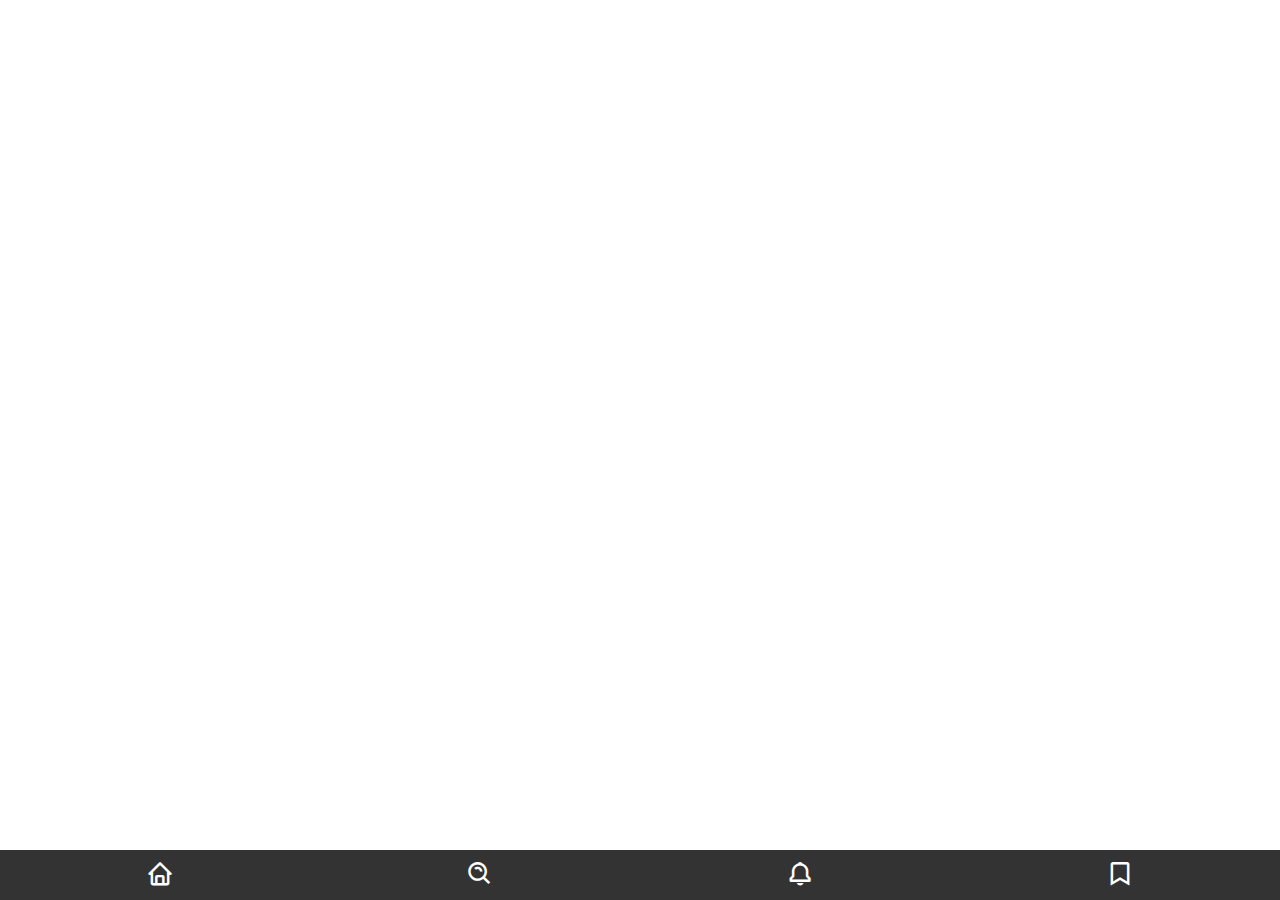
<file: index.html>
<!DOCTYPE html>
<html lang="en">
<head>
<meta charset="UTF-8">
<meta name="viewport" content="width=device-width, initial-scale=1.0">
<title>BizPlug</title>
<link href='https://unpkg.com/boxicons@2.1.4/css/boxicons.min.css' rel='stylesheet'>

<style>
  iframe {
  	 margin:0; 
     padding:0;     
     height: 93vh;
    width:100%;
     overflow: hidden;
  } 
  body {
    font-family: Arial, sans-serif;
    margin: 0;
    padding: 0;
    overflow: hidden;
  }

  .container {
    display: flex;
    flex-direction: column;
    min-height: 100vh;
  }

  .content {
    flex-grow: 1;
    display: none;
  }

  #home {
    display: block;
  }

  .bottom-nav {
    display: flex;
    justify-content: space-around;
    align-items: center;
    background-color: #333;
    position: fixed;
    bottom: 0;
    width: 100%;
    padding: 10px 0;
  }

  .bottom-nav a {
    text-decoration: none;
    color: white;
    text-align: center;
  }

  .bottom-nav a:hover {
    color: #ddd;
  }

  .icon {
    font-size: 28px;
  }
</style>
</head>
<body onload="showContent('newsfeed')">

<div class="container">
  <div id="newsfeed" class="content">
    <iframe frameborder="0" id="iframe" src="//bizplug.000webhostapp.com/newsfeed.php"></iframe>
  </div>
  <div id="search" class="content">
    <h2>Search</h2>
    <p>This is the search page.</p>
  </div>
  <div id="notifications" class="content">
    <h2>Notifications</h2>
    <p>This is your notifications page.</p>
  </div>
  <div id="jobs" class="content">
    <h2>Jobs</h2>
    <p>This is your jobs page.</p>
  </div>

  <div class="bottom-nav">
    <a href="#" onclick="showContent('newsfeed')">
      <i class='icon bx bx-home'></i>
    </a>
    <a href="#" onclick="showContent('search')">
      <i class='icon bx bx-search-alt'></i>
    </a>
    <a href="#" onclick="showContent('notifications')">
      <i class='icon bx bx-bell'></i>
    </a>
    <a href="#" onclick="showContent('jobs')">
      <i class='icon bx bx-bookmark'></i>
    </a>
  </div>
</div>

<script>
  function showContent(contentId) {
    var contents = document.getElementsByClassName('content');
    for (var i = 0; i < contents.length; i++) {
      contents[i].style.display = 'none';
    }
    document.getElementById(contentId).style.display = 'block';
  }
</script>

</body>
</html>
</file>
